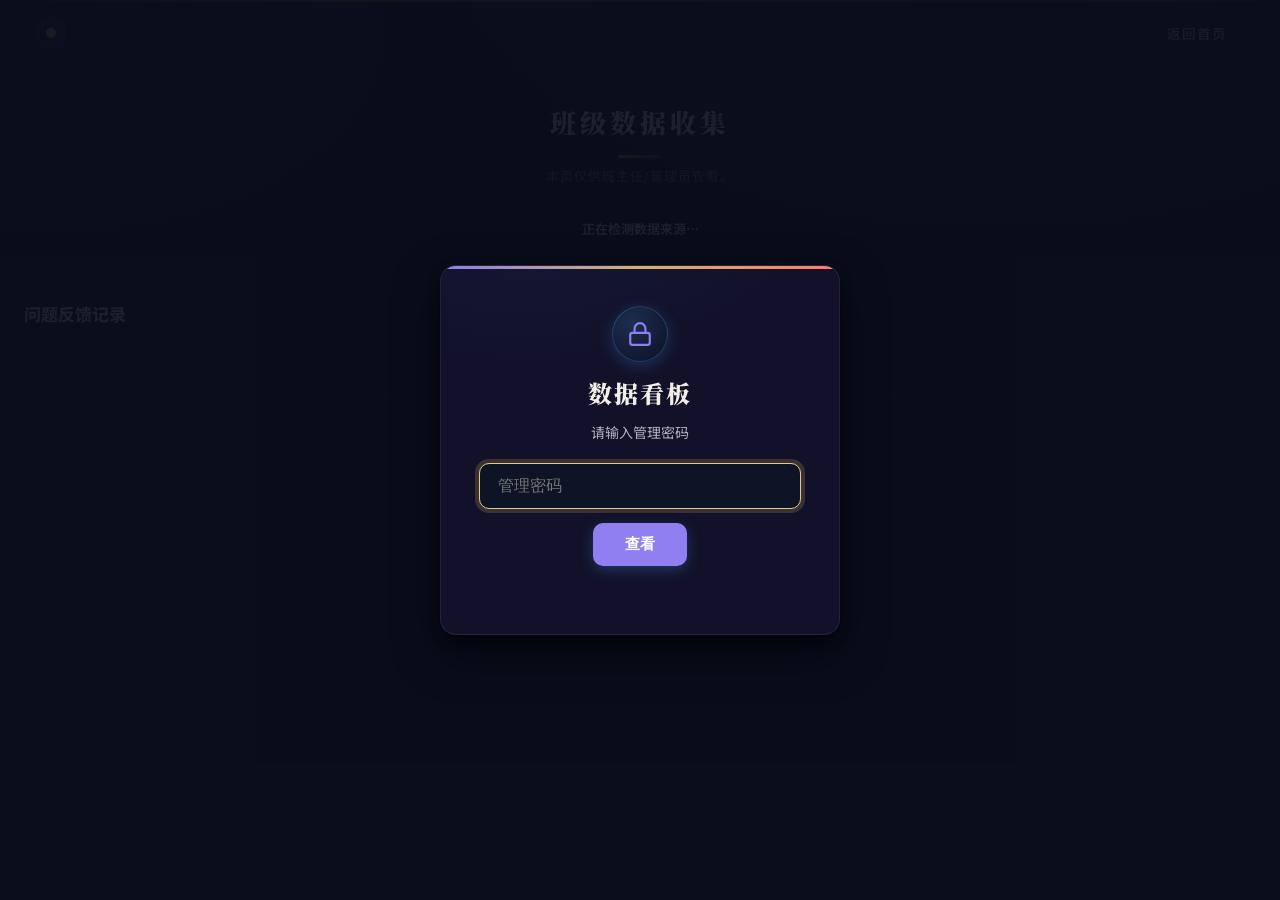
<file: site/dashboard.html>
<!DOCTYPE html>
<html lang="zh-CN">
<head>
  <meta charset="UTF-8" />
  <meta name="viewport" content="width=device-width, initial-scale=1.0" />
  <meta name="robots" content="noindex, nofollow" />
  <title>数据看板 · 初2028届2班新闻电台</title>
  <meta name="theme-color" content="#0a0a16" />
  <link rel="icon" type="image/svg+xml" href="favicon.svg" />
  <link rel="preconnect" href="https://fonts.googleapis.com" />
  <link rel="preconnect" href="https://fonts.gstatic.com" crossorigin />
  <link rel="stylesheet" href="https://fonts.googleapis.com/css2?family=Noto+Sans+SC:wght@400;500;700&family=Noto+Serif+SC:wght@600;700;900&display=swap" />
  <link rel="stylesheet" href="css/style.css" />
  <link rel="stylesheet" href="css/theme-v72.css" />
</head>
<body>
  <div id="top-tape"></div>
  <header class="topbar">
    <div class="wrap">
      <div class="logo">
        <span class="dot"></span>
        <div>新闻电台<small>数据看板</small></div>
      </div>
      <nav class="nav"><a href="index.html">返回首页</a></nav>
    </div>
  </header>

  <main class="wrap">
    <section class="section">
      <h3>班级数据收集</h3>
      <div class="hint">本页仅供班主任/管理员查看。</div>
      <div class="src-banner" id="srcBanner">正在检测数据来源…</div>

      <div class="stat-grid" id="stats"></div>

      <h4 style="margin:22px 0 10px;font-size:17px;">问题反馈记录</h4>
      <div class="gb-list" id="gbList"></div>
    </section>
  </main>

  <footer class="footer">
    <div class="wrap">初2028届2班 · 新闻电台 ｜ 数据看板<span class="footer-issue">Class News Radio · Est. 2026</span></div>
  </footer>

  <script src="js/store.js"></script>
  <script>
    // ---- 看板独立密码门（密码由后端 stats 接口校验）----
    (function () {
      function stat(n, l) {
        return '<div class="stat"><div class="num">' + n + '</div><div class="lbl">' + l + '</div></div>';
      }
      function renderDash(stats) {
        var visits = stats.visits || [];
        var gb = stats.guestbook || [];
        var cmt = stats.commentCount || 0;

        // 访问指标
        document.getElementById("stats").innerHTML =
          stat(stats.totalVisits != null ? stats.totalVisits : visits.length, "总访问次数") +
          stat(stats.dailyVisits != null ? stats.dailyVisits : 0, "每日访问总次数") +
          stat(stats.dailyPeople != null ? stats.dailyPeople : 0, "每日访问总人数") +
          stat(stats.totalPeople != null ? stats.totalPeople : 0, "访问总人数") +
          stat(stats.failedAttempts != null ? stats.failedAttempts : 0, "密码错误次数") +
          stat(cmt, "视频评论数") +
          stat(stats.guestbookCount != null ? stats.guestbookCount : gb.length, "问题反馈条数");

        // 问题反馈记录（最新在前，最多展示 100 条）
        var list = gb.slice(0, 100);
        var box = document.getElementById("gbList");
        box.innerHTML = list.length
          ? list.map(function (c) {
              return '<div class="gb-item">' +
                '<div class="gb-meta"><b>' + Store.esc(c.name || "匿名") + '</b>' +
                '<span>' + Store.fmt(c.time) + '</span></div>' +
                '<div class="gb-text">' + Store.esc(c.text) + '</div>' +
              '</div>';
            }).join("")
          : '<p class="gb-empty">还没有问题反馈。同学在网站底部留言框提交后，会显示在这里。</p>';
      }

      var gate = document.createElement("div");
      gate.id = "gate";
      gate.innerHTML =
        '<div class="box"><div class="lock"><svg viewBox="0 0 24 24" width="26" height="26" fill="none" stroke="currentColor" stroke-width="2" stroke-linecap="round" stroke-linejoin="round"><rect x="3" y="11" width="18" height="11" rx="2" ry="2"/><path d="M7 11V7a5 5 0 0 1 10 0v4"/></svg></div>' +
        '<h2>数据看板</h2><p>请输入管理密码</p>' +
        '<input id="dpw" type="password" placeholder="管理密码" autocomplete="off" />' +
        '<button id="denter">查看</button><div class="err" id="derr"></div></div>';
      document.body.appendChild(gate);
      document.body.style.overflow = "hidden";
      var input = gate.querySelector("#dpw");
      var err = gate.querySelector("#derr");
      input.focus();
      function go() {
        var pw = input.value.trim();
        if (!pw) { err.textContent = "请输入密码。"; return; }
        Store.getStats(pw).then(function (stats) {
          if (!stats || stats.error === "unauthorized") {
            err.textContent = "密码错误。"; input.value = ""; input.focus(); return;
          }
          gate.remove(); document.body.style.overflow = "";
          renderDash(stats);
          updateSource();
        });
      }
      function updateSource() {
        var b = document.getElementById("srcBanner");
        if (!b) return;
        Store.ping().then(function (result) {
          b.className = result.ok ? "src-banner ok" : "src-banner warn";
          b.textContent = result.msg;
        });
      }
      gate.querySelector("#denter").addEventListener("click", go);
      input.addEventListener("keydown", function (e) { if (e.key === "Enter") go(); });
    })();
  </script>
</body>
</html>
</file>
<file: site/css/style.css>
/* ================================================================
   Class 2028-2 News Radio  —  Newsroom
   班级编辑部 · 新闻报刊气质：暖纸底 + 墨蓝主色 + 电台金 + 信号红
   - 无全页动画 / 无彩虹渐变 / 无玻璃滥用（移动端性能友好）
   - 标题思源宋体（报刊感），正文思源黑体
   - 图标全部用内联 SVG，不用 emoji
   - 字体在 HTML <head> 用 <link> 加载（配 preconnect，见各页面）
   ================================================================ */

:root {
  /* 深夜演播室色板（v67）：深蓝夜空 + 演播蓝 + 电台金 + 信号红 */
  --paper: #0a0f1c;
  --paper-deep: #070b15;
  --card-bg: #101a2e;
  --card-solid: #101a2e;
  --ink: #eef2f8;
  --ink-soft: #9fb0c8;
  --ink-faint: #66748f;
  --brand: #3b82c4;
  --brand-deep: #2a5f94;
  --gold: #e8c15a;
  --gold-soft: #f0d488;
  --signal: #ff5c4d;
  --line: rgba(255, 255, 255, .09);
  --line-soft: rgba(255, 255, 255, .05);

  --font-display: 'Noto Serif SC', 'Songti SC', 'SimSun', serif;
  --font-body: 'Noto Sans SC', -apple-system, BlinkMacSystemFont, 'Segoe UI', sans-serif;

  --shadow-sm: 0 2px 8px rgba(0, 0, 0, .35);
  --shadow-md: 0 6px 22px rgba(0, 0, 0, .45), 0 2px 6px rgba(0, 0, 0, .3);
  --shadow-lg: 0 18px 44px rgba(0, 0, 0, .55), 0 4px 12px rgba(0, 0, 0, .4);
  --radius: 12px;
  --radius-lg: 16px;

  /* v66 精装令牌：缓动 + 编排载入 */
  --ease-out-expo: cubic-bezier(.16, 1, .3, 1);
  --ease-spring: cubic-bezier(.34, 1.56, .64, 1);
  --reveal-dur: .7s;
}

*, *::before, *::after {
  margin: 0;
  padding: 0;
  box-sizing: border-box;
}

/* 深色滚动条 + 金色选中 */
::selection {
  background: rgba(232, 193, 90, .30);
  color: var(--ink);
}
::-webkit-scrollbar {
  width: 10px;
  height: 10px;
}
::-webkit-scrollbar-track {
  background: var(--paper-deep);
}
::-webkit-scrollbar-thumb {
  background: rgba(255, 255, 255, .14);
  border-radius: 999px;
  border: 2px solid var(--paper-deep);
}
::-webkit-scrollbar-thumb:hover {
  background: rgba(232, 193, 90, .4);
}

html { scroll-behavior: smooth; }

body {
  font-family: var(--font-body);
  background: #0c1425;
  color: var(--ink);
  line-height: 1.65;
  min-height: 100vh;
  overflow-x: hidden;
  position: relative;
}

/* ---- 深夜舞台：近纯深底 + 顶部一处冷光（v71 精修：去星点去噪，收敛干净） ---- */
body::before {
  content: '';
  position: fixed;
  inset: 0;
  z-index: 0;
  pointer-events: none;
  background:
    radial-gradient(1200px 620px at 78% -12%, rgba(59, 130, 196, .13), transparent 62%),
    radial-gradient(900px 480px at 8% -6%, rgba(232, 193, 90, .06), transparent 58%),
    linear-gradient(180deg, #0a0f1c 0%, #090e19 60%, #070b15 100%);
}
/* 极细腻噪点（替代星点：提升质感不抢戏） */
body::after {
  content: '';
  position: fixed;
  inset: 0;
  z-index: 0;
  pointer-events: none;
  opacity: .22;
  background-image: radial-gradient(rgba(255, 255, 255, .35) 1px, transparent 1.3px);
  background-size: 4px 4px;
  mix-blend-mode: overlay;
}
/* 顶部品牌三色条（演播台灯带）—— 收敛为细线 + 微弱光 */
#top-tape {
  position: fixed;
  top: 0; left: 0; right: 0;
  height: 2px;
  z-index: 999;
  background: linear-gradient(90deg, transparent, rgba(232,193,90,.7) 30%, rgba(59,130,196,.7) 60%, rgba(255,92,77,.5) 90%, transparent);
  opacity: .85;
  pointer-events: none;
}

main, nav.topbar, footer.footer, #gate > .box, section.player-card,
.guestbook-wrap, .gb-list, .comment-section, #dash-stats, table.data-table {
  position: relative;
  z-index: 5;
}

/* ---- Page layout base ---- */
main.wrap {
  max-width: 1080px;
  margin: 0 auto;
  padding-bottom: 20px;
}
.section {
  max-width: 1080px;
  margin: 0 auto;
  padding: 40px 24px;
}
.section h3 {
  font-family: var(--font-display);
  font-size: 24px;
  font-weight: 900;
  letter-spacing: 1px;
  margin-bottom: 8px;
  text-align: center;
  color: var(--ink);
}
.section h3::after {
  content: '';
  display: block;
  width: 42px;
  height: 3px;
  margin: 10px auto 0;
  background: linear-gradient(90deg, var(--gold-soft), var(--signal));
  border-radius: 2px;
}
.section .hint {
  text-align: center;
  font-size: 13px;
  color: var(--ink-soft);
  margin-bottom: 22px;
}
.about {
  max-width: 720px;
  margin: 0 auto;
  text-align: center;
}
.about p {
  font-size: 15px;
  color: var(--ink-soft);
  line-height: 1.9;
  margin-bottom: 12px;
}

/* ================================================================
   REVEAL 编排 — 页面载入错峰显现（v66）
   ================================================================ */
.reveal {
  opacity: 0;
  transform: translateY(18px);
  transition: opacity var(--reveal-dur) var(--ease-out-expo),
              transform var(--reveal-dur) var(--ease-out-expo);
  will-change: opacity, transform;
}
.reveal.in {
  opacity: 1;
  transform: none;
}
/* 卡片错峰：用 CSS 变量 --i 生成交错延迟，营造编排队列感 */
.reveal { transition-delay: calc(var(--i, 0) * 45ms); }
@media (prefers-reduced-motion: reduce) {
  .reveal { transition: none; opacity: 1; transform: none; }
}

/* ================================================================
   TOP BAR — 编辑部通栏
   ================================================================ */
nav.topbar {
  position: sticky;
  top: 0;
  z-index: 100;
  background: rgba(10, 15, 28, .82);
  backdrop-filter: blur(16px) saturate(1.2);
  -webkit-backdrop-filter: blur(16px) saturate(1.2);
  border-bottom: 1px solid var(--line);
}
.topbar .wrap {
  max-width: 1080px;
  margin: 0 auto;
  padding: 12px 24px;
  display: flex;
  align-items: center;
  justify-content: space-between;
  flex-wrap: wrap;
  gap: 10px;
}
.logo {
  display: flex;
  align-items: center;
  gap: 10px;
  white-space: nowrap;
}
.logo .dot {
  position: relative;
  width: 30px;
  height: 30px;
  flex-shrink: 0;
  display: inline-flex;
  align-items: center;
  justify-content: center;
}
.logo .dot::before {
  content: '';
  width: 10px;
  height: 10px;
  border-radius: 50%;
  background: var(--signal);
  box-shadow: 0 0 0 4px rgba(255, 92, 77, .18), 0 0 16px rgba(255, 92, 77, .5);
}
.logo .dot::after {
  content: '';
  position: absolute;
  inset: 0;
  border-radius: 50%;
  border: 1px solid rgba(255, 92, 77, .35);
}
.logo > div {
  font-family: var(--font-display);
  font-size: 19px;
  font-weight: 900;
  letter-spacing: 2px;
  line-height: 1.15;
  color: var(--ink);
}
.logo small {
  display: block;
  font-family: var(--font-body);
  font-size: 10.5px;
  font-weight: 500;
  letter-spacing: 2.5px;
  color: var(--ink-faint);
  text-transform: uppercase;
}
.nav a {
  text-decoration: none;
  color: var(--ink-soft);
  font-size: 14px;
  font-weight: 500;
  padding: 6px 14px;
  border-radius: 8px;
  border: 1px solid transparent;
  position: relative;
  transition: all .2s ease;
}
.nav a::after {
  content: '';
  position: absolute;
  left: 14px; right: 14px; bottom: 2px;
  height: 2px;
  border-radius: 2px;
  background: linear-gradient(90deg, var(--gold-soft), var(--signal));
  transform: scaleX(0);
  transform-origin: left;
  transition: transform .25s var(--ease-out-expo);
}
.nav a:hover {
  color: var(--gold);
  background: rgba(232, 193, 90, .08);
  border-color: rgba(232, 193, 90, .22);
}
.nav a:hover::after { transform: scaleX(1); }
.nav a.active {
  color: var(--gold-soft);
  background: rgba(232, 193, 90, .10);
  border-color: rgba(232, 193, 90, .25);
  font-weight: 700;
}
.nav a.active::after { transform: scaleX(1); }

/* ================================================================
   HERO — 报纸头版
   ================================================================ */
.hero {
  text-align: center;
  padding: 72px 24px 40px;
  position: relative;
}
/* 头版刊头装饰线：金色细双线（深夜演播室版） */
.hero::before {
  content: '';
  display: block;
  position: absolute;
  top: 28px; left: 50%;
  transform: translateX(-50%);
  width: min(100%, 980px);
  height: 8px;
  border-top: 1.5px solid rgba(232, 193, 90, .4);
  border-bottom: 1px solid rgba(232, 193, 90, .22);
  opacity: .8;
  pointer-events: none;
}
.hero::after {
  content: '';
  display: block;
  position: absolute;
  bottom: 0; left: 50%;
  transform: translateX(-50%);
  width: min(100%, 980px);
  height: 1px;
  background: linear-gradient(90deg, transparent, rgba(232, 193, 90, .35), transparent);
  opacity: .7;
  pointer-events: none;
}
.badge {
  display: inline-flex;
  align-items: center;
  gap: 8px;
  padding: 6px 16px;
  border-radius: 999px;
  font-size: 12px;
  font-weight: 700;
  letter-spacing: 2.5px;
  text-transform: uppercase;
  color: var(--signal);
  background: rgba(255, 92, 77, .08);
  border: 1px solid rgba(255, 92, 77, .28);
  margin-bottom: 24px;
}
.badge::before {
  content: '';
  width: 7px;
  height: 7px;
  border-radius: 50%;
  background: var(--signal);
  animation: pulse 2.2s ease-in-out infinite;
}
@keyframes pulse {
  0%, 100% { opacity: 1; box-shadow: 0 0 0 0 rgba(255, 92, 77, .35); }
  50% { opacity: .55; box-shadow: 0 0 0 5px rgba(255, 92, 77, 0); }
}
.hero h1 {
  font-family: var(--font-display);
  font-size: clamp(34px, 6vw, 58px);
  font-weight: 900;
  letter-spacing: 3px;
  line-height: 1.25;
  margin-bottom: 18px;
  color: var(--ink);
  text-shadow: 0 2px 30px rgba(59, 130, 196, .25);
}
.hero h1 .hl {
  background: linear-gradient(135deg, var(--gold-soft) 0%, var(--gold) 50%, var(--signal) 100%);
  -webkit-background-clip: text;
  background-clip: text;
  -webkit-text-fill-color: transparent;
  color: var(--gold);
  filter: drop-shadow(0 2px 18px rgba(232, 193, 90, .25));
}
.hero p {
  font-size: 16px;
  color: var(--ink-soft);
  max-width: 560px;
  margin: 0 auto;
  line-height: 1.85;
}

/* ---- 头版刊号行：期数统计 + 日期 ---- */
.masthead-meta {
  display: flex;
  align-items: center;
  justify-content: center;
  gap: 14px;
  margin-top: 22px;
  font-size: 12px;
  letter-spacing: 2px;
  color: var(--ink-faint);
  text-transform: uppercase;
}
.masthead-meta::before,
.masthead-meta::after {
  content: '';
  width: 60px;
  height: 1px;
  background: linear-gradient(90deg, transparent, rgba(232, 193, 90, .5), transparent);
  opacity: .6;
}

/* ================================================================
   FRONT PAGE HEADLINE — 头条大图（首页最新一期）
   ================================================================ */
.headline {
  display: block;
  text-decoration: none;
  color: inherit;
  max-width: 1080px;
  margin: 0 auto 26px;
  background: var(--card-bg);
  border: 1px solid var(--line);
  border-radius: var(--radius-lg);
  overflow: hidden;
  box-shadow: var(--shadow-md);
  transition: transform .3s cubic-bezier(.22, 1, .36, 1), box-shadow .3s, border-color .3s;
}
.headline:hover {
  transform: translateY(-4px);
  box-shadow: 0 18px 40px rgba(20, 30, 45, .14), 0 4px 10px rgba(20, 30, 45, .08);
  border-color: rgba(184, 134, 11, .45);
}
/* 头条呼吸光晕：金色氛围缓缓脉动（极淡，不打扰阅读） */
@media (prefers-reduced-motion: reduce) {
  .headline .hl-cover::before { animation: none; }
}
.headline .hl-cover {
  position: relative;
  aspect-ratio: 21/9;
  background:
    radial-gradient(120% 130% at 12% 0%, rgba(201, 162, 75, .22), transparent 52%),
    radial-gradient(110% 120% at 88% 100%, rgba(255, 92, 77, .22), transparent 52%),
    linear-gradient(150deg, #1a3555, #0d1b30);
  display: flex;
  align-items: center;
  justify-content: center;
  overflow: hidden;
}
/* 头条人脸封面图（v68）：铺满 + 暗化保证期号文字可读 */
.headline .hl-cover .hl-cover-img {
  position: absolute;
  inset: 0;
  width: 100%;
  height: 100%;
  object-fit: cover;
  object-position: center 35%;
  z-index: 0;
  filter: saturate(1.05) contrast(1.02);
}
.headline .hl-cover::before {
  content: '';
  position: absolute;
  inset: 0;
  z-index: 1;
  background:
    radial-gradient(60% 70% at 50% 40%, rgba(232, 193, 90, .10), transparent 70%),
    linear-gradient(180deg, rgba(10,15,28,.42) 0%, rgba(10,15,28,.12) 45%, rgba(10,15,28,.55) 100%);
  animation: hl-breathe 5s ease-in-out infinite;
  pointer-events: none;
}
@keyframes hl-breathe {
  0%, 100% { opacity: .75; }
  50% { opacity: 1; }
}
.headline .hl-cover::after {
  content: '';
  position: absolute;
  inset: 0;
  background: repeating-linear-gradient(115deg, transparent 0 16px, rgba(255,255,255,.03) 16px 17px);
}
/* 头条景深：数字微放大 + 上浮 */
.headline .hl-cover .hl-no {
  font-family: var(--font-display);
  font-size: clamp(56px, 12vw, 110px);
  font-weight: 900;
  color: rgba(240, 212, 136, .95);
  letter-spacing: 2px;
  line-height: 1;
  text-shadow: 0 4px 30px rgba(0,0,0,.4);
  position: relative;
  z-index: 1;
  transition: transform .45s var(--ease-out-expo), text-shadow .45s;
}
.headline:hover .hl-no {
  transform: translateY(-6px) scale(1.04);
  text-shadow: 0 8px 40px rgba(0,0,0,.5);
}
.headline .hl-tag {
  position: absolute;
  top: 14px; left: 14px;
  z-index: 2;
  display: inline-flex;
  align-items: center;
  gap: 7px;
  padding: 5px 14px;
  border-radius: 999px;
  background: rgba(217, 79, 61, .95);
  color: #fff;
  font-size: 11.5px;
  font-weight: 700;
  letter-spacing: 2.5px;
  box-shadow: 0 4px 14px rgba(0,0,0,.3);
}
.headline .hl-tag::before {
  content: '';
  width: 6px; height: 6px;
  border-radius: 50%;
  background: #fff;
  animation: pulse 2.2s ease-in-out infinite;
}
.headline .hl-play {
  position: absolute;
  right: 18px; bottom: 16px;
  z-index: 2;
  width: 52px; height: 52px;
  border-radius: 50%;
  background: rgba(255, 253, 248, .94);
  color: var(--brand);
  display: flex;
  align-items: center;
  justify-content: center;
  box-shadow: 0 6px 22px rgba(0,0,0,.4);
  transition: transform .25s;
}
.headline:hover .hl-play { transform: scale(1.1); }
.headline .hl-play svg { width: 20px; height: 20px; margin-left: 2px; }
.headline .hl-body {
  padding: 20px 24px 22px;
  text-align: center;
}
.headline .hl-title {
  font-family: var(--font-display);
  font-size: clamp(18px, 3vw, 24px);
  font-weight: 900;
  letter-spacing: .5px;
  line-height: 1.4;
  color: var(--ink);
  margin-bottom: 8px;
}
.headline .hl-meta {
  display: flex;
  align-items: center;
  justify-content: center;
  gap: 14px;
  font-size: 13px;
  color: var(--ink-soft);
}
.headline .hl-meta .hl-host {
  font-weight: 700;
  color: var(--brand);
}
.headline .hl-meta .hl-date {
  color: var(--gold);
  font-weight: 600;
  letter-spacing: 1px;
}
.headline .hl-meta .sep {
  width: 4px; height: 4px;
  border-radius: 50%;
  background: var(--ink-faint);
}

/* ================================================================
   VIDEO GRID — 视频卡片
   ================================================================ */
.vlist {
  display: grid;
  grid-template-columns: repeat(auto-fill, minmax(190px, 1fr));
  gap: 22px 18px;
  max-width: 1080px;
  margin: 0 auto;
}
@media (min-width: 1100px) { .vlist { grid-template-columns: repeat(5, 1fr); } }
@media (max-width: 900px)  { .vlist { grid-template-columns: repeat(4, 1fr); } }
@media (max-width: 560px)  { .vlist { grid-template-columns: repeat(2, 1fr); gap: 16px 12px; } }

.vcard {
  display: block;
  text-decoration: none;
  color: inherit;
  background: var(--card-bg);
  border: 1px solid var(--line);
  border-radius: var(--radius);
  overflow: hidden;
  box-shadow: var(--shadow-sm);
  position: relative;
  transition: transform .28s cubic-bezier(.22, 1, .36, 1), box-shadow .28s, border-color .28s;
}
/* 金色书脊线：报刊合订本细节 */
.vcard::before {
  content: '';
  position: absolute;
  top: 0; left: 0; right: 0;
  height: 3px;
  background: linear-gradient(90deg, var(--gold-soft), transparent 70%);
  opacity: 0;
  transition: opacity .28s;
  z-index: 3;
}
.vcard:hover::before { opacity: 1; }
.vcard:hover {
  transform: translateY(-4px);
  box-shadow: var(--shadow-lg);
  border-color: rgba(232, 193, 90, .45);
}
.vcard .cover {
  position: relative;
  aspect-ratio: 16/9;
  background:
    radial-gradient(130% 100% at 15% 0%, rgba(232, 193, 90, .22), transparent 55%),
    radial-gradient(120% 110% at 90% 100%, rgba(217, 79, 61, .14), transparent 55%),
    linear-gradient(150deg, #1a3555, #0d1b30);
  display: flex;
  align-items: center;
  justify-content: center;
  overflow: hidden;
}
/* 人脸封面图（v68）：铺满 + 悬停微缩放 + 暗化保证期号可读 */
.vcard .cover .cover-img {
  position: absolute;
  inset: 0;
  width: 100%;
  height: 100%;
  object-fit: cover;
  object-position: center 35%;
  z-index: 0;
  transition: transform .5s var(--ease-out-expo), filter .3s;
}
.vcard:hover .cover .cover-img {
  transform: scale(1.06);
}
.vcard .cover::before {
  content: '';
  position: absolute;
  inset: 0;
  z-index: 1;
  background: linear-gradient(180deg, rgba(10,15,28,.35) 0%, rgba(10,15,28,.08) 45%, rgba(10,15,28,.5) 100%);
  pointer-events: none;
}
.vcard .cover::after {
  content: '';
  position: absolute;
  inset: 0;
  background: repeating-linear-gradient(115deg, transparent 0 14px, rgba(255,255,255,.028) 14px 15px);
}
.vcard .cover .no {
  font-family: var(--font-display);
  font-size: 34px;
  font-weight: 900;
  color: var(--gold-soft);
  letter-spacing: 1px;
  position: relative;
  z-index: 1;
  text-shadow: 0 2px 14px rgba(0,0,0,.35);
  transition: transform .4s var(--ease-out-expo), text-shadow .4s;
  padding: 4px 12px;
  border: 1px solid rgba(240, 212, 136, .35);
  border-radius: 10px;
  background: rgba(10, 15, 28, .32);

}
.vcard:hover .cover .no {
  transform: translateY(-3px) scale(1.06);
  text-shadow: 0 3px 20px rgba(0,0,0,.5);
  border-color: rgba(240, 212, 136, .6);
}
/* 主播名竖排章（仿图书藏书章，右侧） */
.vcard .cover .host-seal {
  position: absolute;
  right: 7px; top: 50%;
  transform: translateY(-50%);
  writing-mode: vertical-rl;
  font-size: 10.5px;
  font-weight: 600;
  letter-spacing: 2.5px;
  color: rgba(255,253,248,.8);
  border: 1px solid rgba(240,212,136,.5);
  padding: 8px 4px;
  border-radius: 4px;
  background: rgba(10,15,28,.35);
  z-index: 2;
  max-height: 82%;
  overflow: hidden;
  box-shadow: 0 2px 10px rgba(0,0,0,.3);
}
.vcard .cover .ep {
  position: absolute;
  left: 8px; bottom: 7px;
  font-size: 10px;
  font-weight: 700;
  letter-spacing: 1px;
  color: rgba(255,255,255,.75);
  background: rgba(0,0,0,.28);
  padding: 2px 8px;
  border-radius: 999px;
  z-index: 1;
}
.vcard .cover .play-ic {
  position: absolute;
  inset: 0;
  display: flex;
  align-items: center;
  justify-content: center;
  background: rgba(10, 24, 40, .38);
  opacity: 0;
  transition: opacity .25s;
  z-index: 2;
}
.vcard .cover .play-ic svg {
  width: 46px;
  height: 46px;
  padding: 12px;
  box-sizing: border-box;
  border-radius: 50%;
  background: rgba(255, 255, 255, .92);
  color: var(--brand);
  box-shadow: 0 6px 20px rgba(0,0,0,.35);
  transition: transform .35s var(--ease-spring);
}
.vcard:hover .cover .play-ic { opacity: 1; }
.vcard:hover .cover .play-ic svg { transform: scale(1.12); }
.vcard .vbody {
  padding: 11px 13px 12px;
}
.vcard .vtitle {
  font-size: 13.5px;
  font-weight: 700;
  line-height: 1.45;
  margin-bottom: 8px;
  display: -webkit-box;
  -webkit-line-clamp: 2;
  -webkit-box-orient: vertical;
  overflow: hidden;
  min-height: 39px;
  color: var(--ink);
}
.vcard .vmeta {
  display: flex;
  justify-content: space-between;
  align-items: center;
  font-size: 11.5px;
  color: var(--ink-faint);
}
/* 日期章：仿邮戳 */
.vcard .vmeta .vdate {
  display: inline-flex;
  align-items: center;
  gap: 4px;
  letter-spacing: .5px;
  font-variant-numeric: tabular-nums;
}
.vcard .vmeta .vcomments {
  color: var(--gold-soft);
  font-weight: 700;
  display: inline-flex;
  align-items: center;
  gap: 4px;
  background: rgba(232, 193, 90, .10);
  border: 1px solid rgba(232, 193, 90, .18);
  padding: 2px 8px;
  border-radius: 999px;
}
.vcard .vmeta .vcomments svg {
  width: 12px;
  height: 12px;
}

/* ================================================================
   CARD (横版)
   ================================================================ */
.card-grid {
  display: grid;
  grid-template-columns: repeat(auto-fill, minmax(320px, 1fr));
  gap: 22px;
  max-width: 1080px;
  margin: 0 auto;
  padding: 0 24px 48px;
}
.card {
  display: flex;
  gap: 0;
  text-decoration: none;
  color: inherit;
  background: var(--card-bg);
  border: 1px solid var(--line);
  border-radius: var(--radius-lg);
  box-shadow: var(--shadow-sm);
  overflow: hidden;
  transition: transform .28s cubic-bezier(.22, 1, .36, 1), box-shadow .28s, border-color .28s;
}
.card:hover {
  transform: translateY(-4px);
  box-shadow: var(--shadow-lg);
  border-color: rgba(232, 193, 90, .45);
}
.card .thumb {
  width: 130px;
  min-height: 130px;
  flex-shrink: 0;
  background:
    radial-gradient(130% 100% at 15% 0%, rgba(232, 193, 90, .22), transparent 55%),
    linear-gradient(150deg, #1a3555, #0d1b30);
  display: flex;
  align-items: center;
  justify-content: center;
  font-family: var(--font-display);
  font-size: 30px;
  font-weight: 900;
  color: var(--gold-soft);
  position: relative;
  overflow: hidden;
}
.card .body {
  padding: 18px 20px;
  flex: 1;
  display: flex;
  flex-direction: column;
}
.card .date {
  font-size: 11px;
  font-weight: 700;
  color: var(--gold);
  letter-spacing: 1.5px;
  margin-bottom: 6px;
}
.card h4 {
  font-family: var(--font-display);
  font-size: 16px;
  font-weight: 700;
  line-height: 1.35;
  margin-bottom: 6px;
  color: var(--ink);
}
.card p {
  font-size: 13px;
  color: var(--ink-soft);
  line-height: 1.55;
  flex: 1;
}

/* ================================================================
   PLAYER
   ================================================================ */
section.player-card {
  max-width: 720px;
  margin: 0 auto 26px;
  padding: 0;
}
.player-card {
  background: var(--card-bg);
  border: 1px solid var(--line);
  border-radius: var(--radius-lg);
  box-shadow: var(--shadow-md);
  overflow: hidden;
}
.video-wrap {
  position: relative;
  width: 100%;
  padding-top: 56.25%;
  background: #000;
  overflow: hidden;
}
.video-wrap video {
  position: absolute;
  inset: 0;
  width: 100%;
  height: 100%;
  object-fit: contain;
  display: block;
  background: #000;
}
.video-wrap video:fullscreen {
  object-fit: contain;
  background: #000;
}

/* 加载进度圈：墨蓝 → 金 */
.video-wrap .ld-overlay {
  position: absolute;
  inset: 0;
  z-index: 6;
  display: flex;
  align-items: center;
  justify-content: center;
  background: radial-gradient(ellipse at center, rgba(0,0,0,.35), rgba(0,0,0,.68));
  cursor: pointer;
  transition: opacity .4s ease;
}
.video-wrap .ld-overlay.hide {
  opacity: 0;
  pointer-events: none;
}
.video-wrap .ld-circle-wrap {
  position: relative;
  width: 130px;
  height: 130px;
  cursor: pointer;
}
.video-wrap .ld-circle {
  width: 100%;
  height: 100%;
  transform: rotate(-90deg);
}
.video-wrap .ld-bg {
  fill: none;
  stroke: rgba(255,255,255,.20);
  stroke-width: 7;
}
.video-wrap .ld-fg {
  fill: none;
  stroke-width: 7;
  stroke-linecap: round;
  transition: stroke-dashoffset .3s ease;
}
.video-wrap .ld-center {
  position: absolute;
  inset: 0;
  display: flex;
  flex-direction: column;
  align-items: center;
  justify-content: center;
  gap: 6px;
  color: #fff;
  font-size: 22px;
  font-weight: 700;
  text-shadow: 0 1px 6px rgba(0,0,0,.5);
  font-variant-numeric: tabular-nums;
  line-height: 1.3;
  user-select: none;
}
.video-wrap .ld-center .ld-sub {
  font-size: 13px;
  font-weight: 600;
  opacity: .85;
}

/* ---- Homepage latest ---- */
.latest-wrap {
  max-width: 300px;
  margin: 0 auto 24px;
  position: relative;
  z-index: 5;
}
.ls-video {
  position: relative;
  width: 100%;
  aspect-ratio: 16 / 9;
  border-radius: var(--radius);
  overflow: hidden;
  background: #000;
  cursor: pointer;
  box-shadow: var(--shadow-md);
  border: 1px solid var(--line);
}
.ls-video video {
  width: 100%;
  height: 100%;
  object-fit: contain;
  display: block;
}
.ls-play {
  position: absolute;
  top: 50%;
  left: 50%;
  transform: translate(-50%, -50%);
  width: 54px;
  height: 54px;
  border-radius: 50%;
  border: none;
  background: rgba(255, 255, 255, .95);
  color: var(--brand);
  font-size: 0;
  cursor: pointer;
  display: flex;
  align-items: center;
  justify-content: center;
  box-shadow: 0 6px 18px rgba(0,0,0,.35);
  transition: transform .2s, background .2s;
}
.ls-play svg { width: 18px; height: 18px; margin-left: 2px; }
.ls-play:hover { transform: translate(-50%, -50%) scale(1.08); }
.ls-watch {
  position: absolute;
  left: 0; right: 0; bottom: 0;
  padding: 8px 10px;
  background: linear-gradient(transparent, rgba(0,0,0,.6));
  color: #fff;
  font-size: 12px;
  text-align: center;
  pointer-events: none;
  letter-spacing: 1px;
}
.latest-wrap .player-meta {
  text-align: center;
  padding: 16px 12px 0;
}
.player-meta {
  padding: 22px 26px 24px;
  position: relative;
  z-index: 2;
}
.player-meta h2 {
  font-family: var(--font-display);
  font-size: 21px;
  font-weight: 900;
  margin-bottom: 6px;
  line-height: 1.35;
}
.player-meta .sub {
  font-size: 13px;
  color: var(--ink-soft);
  margin-bottom: 12px;
}

/* Tags — 铅字标签 */
.tags {
  display: flex;
  flex-wrap: wrap;
  gap: 7px;
  margin-top: 8px;
}
.tag {
  display: inline-block;
  padding: 3px 12px;
  border-radius: 999px;
  font-size: 12px;
  font-weight: 600;
  color: var(--brand);
  background: rgba(59, 130, 196, .12);
  border: 1px solid var(--line);
}
.tag.host-tag {
  color: var(--gold);
  background: rgba(232, 193, 90, .1);
  border-color: rgba(232, 193, 90, .25);
}
/* 播放页主播章：加麦克风小图标感 */
.player-meta .tag.host-tag::before {
  content: '';
  display: inline-block;
  width: 5px; height: 5px;
  border-radius: 50%;
  background: var(--gold);
  margin-right: 6px;
  vertical-align: middle;
}

/* 评论区按钮 */
.cmt-bar {
  text-align: center;
  padding: 8px 0 18px;
  max-width: 720px;
  margin: 0 auto;
}
.cmt-btn {
  display: inline-flex;
  align-items: center;
  gap: 6px;
  padding: 10px 24px;
  border-radius: 10px;
  text-decoration: none;
  font-size: 14px;
  font-weight: 700;
  color: #fff;
  background: var(--brand);
  box-shadow: 0 4px 14px rgba(59, 130, 196, .35);
  transition: all .25s;
}
.cmt-btn:hover {
  transform: translateY(-2px);
  background: var(--brand-deep);
  box-shadow: 0 6px 20px rgba(59, 130, 196, .45);
}
.cmt-count {
  font-size: 12px;
  color: var(--ink-soft);
  margin-left: 8px;
}

/* 详细介绍 */
.intro {
  margin-top: 14px;
  border: 1px solid var(--line);
  border-radius: 12px;
  background: var(--card-bg);
  overflow: hidden;
}
.intro > summary {
  cursor: pointer;
  list-style: none;
  padding: 10px 16px;
  font-size: 14px;
  font-weight: 700;
  color: var(--brand);
  display: flex;
  align-items: center;
  gap: 6px;
  user-select: none;
}
.intro > summary::-webkit-details-marker { display: none; }
.intro > summary::before {
  content: "▸";
  font-size: 11px;
  transition: transform .2s;
}
.intro[open] > summary::before { transform: rotate(90deg); }
.intro-body {
  padding: 0 16px 14px;
  color: var(--ink-soft);
  font-size: 14px;
  line-height: 1.7;
}
.intro-full {
  margin-top: 14px;
  padding: 14px 16px;
  color: var(--ink-soft);
  font-size: 14px;
  line-height: 1.7;
  border: 1px solid var(--line);
  border-radius: 12px;
  background: var(--card-bg);
}

/* 播放页收紧 */
section.player-card { margin: 0 auto 14px; }
.cmt-bar { padding: 6px 0 12px; }

/* ================================================================
   EPISODE NAV — 上一期/下一期（仿报纸翻页）
   ================================================================ */
.ep-nav {
  display: flex;
  gap: 14px;
  max-width: 720px;
  margin: 0 auto 14px;
}
.ep-link {
  flex: 1;
  display: flex;
  flex-direction: column;
  gap: 3px;
  text-decoration: none;
  padding: 14px 18px;
  background: var(--card-bg);
  border: 1px solid var(--line);
  border-radius: var(--radius);
  transition: transform .25s, box-shadow .25s, border-color .25s;
  min-width: 0;
}
.ep-link:hover {
  transform: translateY(-3px);
  box-shadow: var(--shadow-md);
  border-color: rgba(232, 193, 90, .45);
}
.ep-link.right { text-align: right; }
.ep-link.ghost { background: transparent; border-style: dashed; opacity: .5; pointer-events: none; }
.ep-link .ep-dir {
  font-size: 11px;
  font-weight: 700;
  letter-spacing: 1.5px;
  color: var(--gold);
}
.ep-link .ep-name {
  font-size: 14px;
  font-weight: 700;
  color: var(--ink);
  white-space: nowrap;
  overflow: hidden;
  text-overflow: ellipsis;
}
.ep-link .ep-sub {
  font-size: 11.5px;
  color: var(--ink-faint);
}
@media (max-width: 560px) {
  .ep-nav { flex-direction: column; }
  .ep-link.right { text-align: left; }
}

/* ================================================================
   PASSWORD GATE — 编辑部安检
   ================================================================ */
#gate {
  position: fixed;
  inset: 0;
  z-index: 9999;
  display: flex;
  align-items: flex-start;
  justify-content: center;
  overflow-y: auto;
  -webkit-overflow-scrolling: touch;
  padding: 24px 14px;
  background: rgba(10, 15, 28, .92);
}
#gate .box { margin: auto; }
#gate .box {
  background: var(--card-solid);
  border: 1px solid var(--line);
  border-radius: var(--radius-lg);
  padding: 40px 38px;
  text-align: center;
  box-shadow: var(--shadow-lg);
  max-width: 400px;
  width: 92%;
  position: relative;
  overflow: hidden;
}
#gate .box::before {
  content: '';
  position: absolute;
  top: 0; left: 0; right: 0;
  height: 3px;
  background: linear-gradient(90deg, var(--brand), var(--gold), var(--signal));
}
#gate .box::after {
  content: '';
  position: absolute;
  top: -40%; left: -20%;
  width: 140%; height: 80%;
  background: radial-gradient(ellipse at 30% 0%, rgba(59, 130, 196, .10), transparent 60%);
  pointer-events: none;
}
#gate .box.box-rules {
  max-width: 560px;
  text-align: left;
  padding: 30px 32px 34px;
}
#gate .lock {
  width: 56px;
  height: 56px;
  margin: 0 auto 12px;
  border-radius: 50%;
  background: radial-gradient(circle at 35% 30%, rgba(59, 130, 196, .25), rgba(10, 15, 28, .4));
  border: 1px solid rgba(59, 130, 196, .35);
  display: flex;
  align-items: center;
  justify-content: center;
  color: var(--brand);
  position: relative;
  z-index: 2;
  box-shadow: 0 4px 16px rgba(59, 130, 196, .3);
}
#gate .lock svg { width: 26px; height: 26px; }
#gate h2 {
  font-family: var(--font-display);
  font-size: 22px;
  font-weight: 900;
  letter-spacing: 1px;
  margin-bottom: 8px;
  position: relative;
  z-index: 2;
}
#gate p {
  color: var(--ink-soft);
  font-size: 14px;
  margin-bottom: 20px;
  position: relative;
  z-index: 2;
}
#gate input[type="password"],
#gate input[type="text"] {
  width: 100%;
  padding: 13px 18px;
  border: 1.5px solid var(--line);
  border-radius: 10px;
  font-size: 16px;
  outline: none;
  background: #0c1425;
  margin-bottom: 14px;
  transition: border-color .2s, box-shadow .2s;
  position: relative;
  z-index: 2;
}
#gate input:focus {
  border-color: var(--gold-soft);
  box-shadow: 0 0 0 4px rgba(232, 193, 90, .18);
}
#gate button {
  padding: 12px 32px;
  border: none;
  border-radius: 10px;
  font-size: 15px;
  font-weight: 700;
  cursor: pointer;
  color: #fff;
  background: var(--brand);
  box-shadow: 0 4px 14px rgba(59, 130, 196, .35);
  transition: all .25s;
  position: relative;
  z-index: 2;
}
#gate button:hover {
  transform: translateY(-2px);
  background: var(--brand-deep);
  box-shadow: 0 6px 22px rgba(59, 130, 196, .45);
}
#gate button:disabled {
  opacity: .45;
  cursor: not-allowed;
  box-shadow: none;
  transform: none;
}
/* 使用规则 */
#gate .rules-title {
  font-family: var(--font-display);
  font-size: 18px;
  font-weight: 900;
  color: var(--brand);
  text-align: center;
  margin-bottom: 12px;
  position: relative;
  z-index: 2;
}
#gate .rules {
  max-height: 38vh;
  overflow-y: auto;
  background: #0c1425;
  border: 1px solid var(--line);
  border-radius: 12px;
  padding: 14px 16px;
  margin-bottom: 16px;
  position: relative;
  z-index: 2;
}
#gate .rules-note {
  text-align: center;
  font-size: 13px;
  font-weight: 700;
  color: var(--signal);
  letter-spacing: 1.5px;
  margin-bottom: 12px;
  position: relative;
  z-index: 2;
}
#gate .rule { margin-bottom: 12px; }
#gate .rule:last-child { margin-bottom: 0; }
#gate .rule b {
  display: block;
  font-size: 14px;
  color: var(--ink);
  margin-bottom: 3px;
}
#gate .rule p {
  margin: 0;
  font-size: 12.5px;
  line-height: 1.65;
  color: var(--ink-soft);
  text-align: justify;
}
#gate .agree {
  display: flex;
  align-items: center;
  gap: 8px;
  font-size: 14px;
  color: var(--ink);
  margin: 4px 0 16px;
  cursor: pointer;
  position: relative;
  z-index: 2;
}
#gate .agree input { width: 16px; height: 16px; accent-color: var(--brand); }
#gate .box-rules h2,
#gate .box-rules > p { text-align: center; }
#gate .box-rules button { display: block; margin: 0 auto; }
#gate .box-rules button:disabled { opacity: .45; cursor: not-allowed; box-shadow: none; }
.err {
  color: #ff7a6e;
  font-size: 13px;
  margin-top: 10px;
  min-height: 18px;
  position: relative;
  z-index: 2;
}

/* ================================================================
   FOOTER
   ================================================================ */
footer.footer {
  text-align: center;
  padding: 34px 24px 26px;
  font-size: 13px;
  color: var(--ink-soft);
  position: relative;
  z-index: 5;
  border-top: 1px solid var(--line-soft);
  margin-top: 30px;
  background: linear-gradient(180deg, transparent, rgba(59, 130, 196, .05));
}
footer.footer::before {
  content: '';
  position: absolute;
  top: -1px; left: 50%;
  transform: translateX(-50%);
  width: 200px;
  height: 1px;
  background: linear-gradient(90deg, transparent, rgba(232, 193, 90, .5), transparent);
}
footer.footer .wrap {
  max-width: 1080px;
  margin: 0 auto;
}
/* 页脚刊号行 */
.footer-issue {
  display: block;
  margin-top: 8px;
  font-size: 10.5px;
  letter-spacing: 2.5px;
  text-transform: uppercase;
  color: var(--ink-faint);
}

/* ---- Feedback CTA ---- */
.feedback-bar {
  text-align: center;
  padding: 34px 24px 8px;
  position: relative;
  z-index: 5;
}
.feedback-bar a {
  display: inline-flex;
  align-items: center;
  gap: 9px;
  padding: 14px 36px;
  border-radius: 10px;
  text-decoration: none;
  font-size: 15px;
  font-weight: 700;
  letter-spacing: 1px;
  color: #fff;
  background: var(--signal);
  box-shadow: 0 6px 20px rgba(255, 92, 77, .35);
  transition: all .25s;
}
.feedback-bar a:hover {
  transform: translateY(-2px);
  background: #e04a3c;
  box-shadow: 0 8px 28px rgba(255, 92, 77, .45);
}

/* ================================================================
   GUESTBOOK
   ================================================================ */
/* 留言板插槽：独立底部区域（在 footer 之前，视觉上醒目） */
.guestbook-slot {
  max-width: 960px;
  margin: 0 auto 34px;
  padding: 30px 24px 10px;
  position: relative;
  z-index: 5;
  border-top: 1px solid var(--line-soft);
}
.guestbook-slot::before {
  content: '';
  position: absolute;
  top: -1px; left: 50%;
  transform: translateX(-50%);
  width: 140px;
  height: 1px;
  background: linear-gradient(90deg, transparent, rgba(232, 193, 90, .4), transparent);
}
.guestbook-wrap {
  max-width: 720px;
  margin: 0 auto 40px;
  padding: 0 24px;
  position: relative;
  z-index: 5;
}
.gb-head {
  margin-bottom: 18px;
  text-align: center;
}
.gb-head h3 {
  font-family: var(--font-display);
  font-size: 20px;
  font-weight: 900;
  letter-spacing: 1px;
  margin-bottom: 4px;
}
.gb-head h3::after {
  content: '';
  display: block;
  width: 36px;
  height: 3px;
  margin: 8px auto 0;
  background: linear-gradient(90deg, var(--gold-soft), var(--signal));
  border-radius: 2px;
}
.gb-head .hint, .section .hint {
  font-size: 13px;
  color: var(--ink-soft);
}
.gb-form {
  margin-bottom: 18px;
  background: var(--card-bg);
  border: 1px solid var(--line);
  border-radius: var(--radius);
  padding: 18px;
  box-shadow: inset 0 1px 0 rgba(255,255,255,.05);
}
.gb-form input[type="text"] {
  width: 100%;
  padding: 11px 16px;
  border: 1.5px solid var(--line);
  border-radius: 10px;
  font-size: 14px;
  font-family: inherit;
  outline: none;
  background: #0c1425;
  transition: border-color .2s, box-shadow .2s;
  margin-bottom: 10px;
  box-sizing: border-box;
}
.gb-form input[type="text"]:focus {
  border-color: var(--gold-soft);
  box-shadow: 0 0 0 4px rgba(232, 193, 90, .18);
}
.gb-form textarea {
  width: 100%;
  padding: 12px 16px;
  border: 1.5px solid var(--line);
  border-radius: 10px;
  resize: vertical;
  min-height: 76px;
  font-size: 14px;
  font-family: inherit;
  outline: none;
  background: #0c1425;
  transition: border-color .2s, box-shadow .2s;
  margin-bottom: 10px;
}
.gb-form textarea:focus {
  border-color: var(--gold-soft);
  box-shadow: 0 0 0 4px rgba(232, 193, 90, .18);
}
.gb-form button {
  padding: 9px 24px;
  border: none;
  border-radius: 10px;
  font-size: 14px;
  font-weight: 700;
  cursor: pointer;
  color: #fff;
  background: linear-gradient(135deg, var(--brand), var(--brand-deep));
  transition: all .2s;
}
.gb-form button:hover {
  transform: translateY(-1px);
  background: linear-gradient(135deg, var(--brand-deep), var(--brand-deep));
  box-shadow: 0 4px 14px rgba(59, 130, 196, .4);
}
.gb-list { margin-top: 16px; }
.gb-item {
  padding: 14px 18px;
  border-radius: 10px;
  background: var(--card-bg);
  border: 1px solid var(--line-soft);
  margin-bottom: 10px;
  transition: border-color .25s, transform .25s, box-shadow .25s;
}
.gb-item:hover {
  border-color: rgba(232, 193, 90, .25);
  transform: translateX(3px);
  box-shadow: 0 4px 14px rgba(0, 0, 0, .25);
}
.gb-meta {
  display: flex;
  align-items: baseline;
  gap: 10px;
  margin-bottom: 5px;
}
.gb-meta b {
  font-size: 14px;
  color: var(--gold-soft);
  font-weight: 700;
}
.gb-meta span {
  font-size: 11px;
  color: var(--ink-faint);
}
.gb-text {
  font-size: 14px;
  line-height: 1.6;
  color: var(--ink);
}
.gb-empty {
  text-align: center;
  padding: 28px;
  color: var(--ink-soft);
  font-size: 14px;
}

/* ================================================================
   COMMENTS PAGE
   ================================================================ */
.comment-section {
  max-width: 720px;
  margin: 0 auto 40px;
  padding: 0 24px;
  position: relative;
  z-index: 5;
}
#ctitle {
  font-family: var(--font-display);
  font-size: 22px;
  font-weight: 900;
  margin-bottom: 20px;
  text-align: center;
}
#ctitle::after {
  content: '';
  display: block;
  width: 40px;
  height: 3px;
  margin: 10px auto 0;
  background: linear-gradient(90deg, var(--gold-soft), var(--signal));
  border-radius: 2px;
}
#clist {
  display: flex;
  flex-direction: column;
  gap: 10px;
}
#cform {
  margin-top: 18px;
  padding: 20px;
  border-radius: var(--radius);
  background: var(--card-bg);
  border: 1px solid var(--line);
}
#cform textarea {
  width: 100%;
  padding: 13px 16px;
  border: 1.5px solid var(--line);
  border-radius: 10px;
  resize: vertical;
  min-height: 80px;
  font-size: 14px;
  font-family: inherit;
  outline: none;
  background: #0c1425;
  margin-bottom: 10px;
  transition: border-color .2s, box-shadow .2s;
}
#cform textarea:focus {
  border-color: var(--gold-soft);
  box-shadow: 0 0 0 4px rgba(232, 193, 90, .18);
}
#cform button {
  padding: 9px 26px;
  border: none;
  border-radius: 10px;
  font-size: 14px;
  font-weight: 700;
  cursor: pointer;
  color: #fff;
  background: var(--brand);
  transition: all .2s;
}
#cform button:hover {
  transform: translateY(-1px);
  background: var(--brand-deep);
  box-shadow: 0 4px 14px rgba(59, 130, 196, .4);
}

/* ================================================================
   DASHBOARD
   ================================================================ */
.dash-header {
  text-align: center;
  padding: 52px 24px 36px;
}
.dash-header h1 {
  font-family: var(--font-display);
  font-size: 32px;
  font-weight: 900;
  letter-spacing: 2px;
  margin-bottom: 6px;
  color: var(--ink);
}
.dash-header p {
  color: var(--ink-soft);
  font-size: 14px;
}
#dash-stats, .stat-grid {
  display: grid;
  grid-template-columns: repeat(auto-fit, minmax(160px, 1fr));
  gap: 16px;
  max-width: 720px;
  margin: 0 auto 32px;
  padding: 0 24px;
  position: relative;
  z-index: 5;
}
.stat {
  background: var(--card-bg);
  border: 1px solid var(--line);
  border-radius: var(--radius);
  padding: 22px 18px;
  text-align: center;
  box-shadow: var(--shadow-sm);
  transition: transform .25s, border-color .25s, box-shadow .25s;
}
.stat:hover {
  transform: translateY(-3px);
  border-color: rgba(232, 193, 90, .3);
  box-shadow: 0 8px 22px rgba(0, 0, 0, .35);
}
.stat .num {
  font-family: var(--font-display);
  font-size: 34px;
  font-weight: 900;
  background: linear-gradient(135deg, var(--gold-soft), var(--brand));
  -webkit-background-clip: text;
  background-clip: text;
  -webkit-text-fill-color: transparent;
  color: var(--gold-soft);
  line-height: 1;
  margin-bottom: 6px;
  font-variant-numeric: tabular-nums;
}
.stat .lbl {
  font-size: 12px;
  color: var(--ink-soft);
  font-weight: 500;
}
table.data-table {
  width: 100%;
  max-width: 800px;
  margin: 0 auto 40px;
  border-collapse: collapse;
  background: var(--card-bg);
  border-radius: var(--radius);
  border: 1px solid var(--line);
  overflow: hidden;
  box-shadow: var(--shadow-sm);
  position: relative;
  z-index: 5;
}
table.data-table th {
  background: rgba(59, 130, 196, .12);
  padding: 12px 16px;
  font-size: 12px;
  font-weight: 700;
  text-transform: uppercase;
  letter-spacing: .8px;
  color: var(--ink-soft);
  text-align: left;
  border-bottom: 1px solid var(--line);
}
table.data-table td {
  padding: 12px 16px;
  font-size: 14px;
  border-bottom: 1px solid var(--line-soft);
}
.link-btn {
  padding: 5px 14px;
  border: 1px solid var(--brand);
  border-radius: 8px;
  background: transparent;
  color: var(--brand);
  font-size: 12px;
  font-weight: 600;
  cursor: pointer;
  transition: all .2s;
}
.link-btn:hover {
  background: var(--brand);
  color: #fff;
}
.src-banner {
  max-width: 800px;
  margin: 0 auto 18px;
  padding: 10px 16px;
  border-radius: 10px;
  font-size: 13px;
  font-weight: 600;
  text-align: center;
  position: relative;
  z-index: 5;
}
.src-banner.ok { background: rgba(52, 211, 153, .14); color: #34d399; border: 1px solid rgba(34, 197, 94, .25); }
.src-banner.warn { background: rgba(232, 193, 90, .14); color: var(--gold); border: 1px solid rgba(232, 193, 90, .3); }

#detail {
  display: none;
  max-width: 800px;
  margin: 0 auto 40px;
  padding: 20px;
  background: var(--card-bg);
  border: 1px solid var(--line);
  border-radius: var(--radius-lg);
  position: relative;
  z-index: 5;
}
#detailTitle {
  font-size: 18px;
  font-weight: 800;
  margin-bottom: 14px;
}
#closeDetail {
  margin-top: 14px;
  padding: 7px 20px;
  border: 1px solid var(--line);
  border-radius: 8px;
  background: transparent;
  cursor: pointer;
  font-size: 13px;
  font-weight: 600;
  transition: all .2s;
}
#closeDetail:hover {
  background: rgba(22, 64, 107, .05);
}

/* ================================================================
   搜索框
   ================================================================ */
.search-wrap {
  margin: 16px 0 20px;
  text-align: center;
}
.search-input {
  width: 100%;
  max-width: 460px;
  padding: 12px 20px 12px 42px;
  border: 1.5px solid var(--line);
  border-radius: 999px;
  background: #0c1425;
  font-size: 15px;
  color: var(--ink);
  outline: none;
  transition: border-color .2s, box-shadow .2s, background .2s;
}
.search-input::placeholder { color: var(--ink-faint); }
.search-input:focus {
  border-color: var(--gold-soft);
  box-shadow: 0 0 0 4px rgba(232, 193, 90, .17);
  background: #0e1830;
}
/* 搜索框放大镜图标（内联背景 SVG） */
.search-input {
  background-image: url("data:image/svg+xml,%3Csvg xmlns='http://www.w3.org/2000/svg' width='16' height='16' viewBox='0 0 24 24' fill='none' stroke='%2366748f' stroke-width='2' stroke-linecap='round' stroke-linejoin='round'%3E%3Ccircle cx='11' cy='11' r='8'/%3E%3Cline x1='21' y1='21' x2='16.65' y2='16.65'/%3E%3C/svg%3E");
  background-repeat: no-repeat;
  background-position: 16px center;
}

/* ================================================================
   禁止下载视频（双保险）
   ================================================================ */
section.player-card video::-webkit-media-controls-download { display: none !important; }
section.player-card video::-moz-media-controls-download { display: none !important; }
section.player-card video { -webkit-tap-highlight-color: transparent; }

/* ================================================================
   RESPONSIVE
   ================================================================ */
@media (max-width: 640px) {
  .topbar .wrap { padding: 10px 16px; flex-wrap: wrap; }
  .logo > div { font-size: 17px; }
  .logo small { font-size: 9.5px; }
  .nav a { font-size: 13px; padding: 5px 10px; }
  .hero { padding: 48px 18px 30px; }
  .hero h1 { letter-spacing: 2px; }
  .hero p { font-size: 15px; }
  .hero::before { top: 18px; }
  .masthead-meta { font-size: 10.5px; gap: 10px; letter-spacing: 1.5px; }
  .masthead-meta::before, .masthead-meta::after { width: 34px; }
  .headline { margin-bottom: 20px; }
  .headline .hl-body { padding: 14px 16px 16px; }
  .headline .hl-cover { aspect-ratio: 16/9; }
  .headline .hl-play { width: 44px; height: 44px; right: 12px; bottom: 12px; }
  .headline .hl-tag { top: 10px; left: 10px; padding: 4px 11px; font-size: 10.5px; }
  .vcard .host-seal { right: 5px; font-size: 9.5px; padding: 6px 3px; }
  .card { flex-direction: column; }
  .card .thumb { min-height: 130px; width: 100%; }
  .card-grid { grid-template-columns: 1fr; padding: 0 16px 32px; }
  .player-meta { padding: 16px 18px 18px; }
  #dash-stats { grid-template-columns: 1fr 1fr; padding: 0 16px; }
  table.data-table { font-size: 13px; display: block; overflow-x: auto; }
  #gate { padding: 14px 10px; align-items: flex-start; }
  #gate .box { padding: 26px 20px; width: 100%; }
  #gate .box.box-rules { max-width: 100%; padding: 22px 18px 26px; }
  #gate .rules { max-height: 34vh; }
  #gate h2 { font-size: 20px; }
  .video-wrap .ld-circle-wrap { width: 108px; height: 108px; }
  .video-wrap .ld-center { font-size: 20px; }
  .section { padding: 32px 16px; }
  .vcard .vtitle { font-size: 13px; }
}

/* ================================================================
   v71 CLEAN BROADCAST — 克制美学覆盖层
   原则：金色只留一处主角，其余转中性精致；加强留白与层次
   ================================================================ */

/* ---- 封面内暗化：从"半透黑"改"双层渐变"更有电影感 ---- */
.vcard .cover::before {
  background:
    linear-gradient(180deg, rgba(10,15,28,.18) 0%, transparent 40%, rgba(10,15,28,.66) 100%);
}

/* ---- 期号：去掉"信封框"，改成纯粹的发光大数字（极简有力量） ---- */
.vcard .cover .no {
  padding: 0;
  border: none;
  border-radius: 0;
  background: none;
  backdrop-filter: none;
  -webkit-backdrop-filter: none;
  font-size: 44px;
  letter-spacing: 2px;
  text-shadow: 0 0 24px rgba(0,0,0,.6), 0 2px 3px rgba(0,0,0,.5);
}
.vcard:hover .cover .no {
  text-shadow: 0 0 34px rgba(232,193,90,.35), 0 2px 3px rgba(0,0,0,.5);
}

/* ---- 主播章：从"金边重阴影"转"极简半透白边"（退到背景层） ---- */
.vcard .cover .host-seal {
  border-color: rgba(255,255,255,.28);
  background: rgba(10,15,28,.22);
  color: rgba(255,255,255,.82);
  box-shadow: none;
  letter-spacing: 3px;
}

/* ---- 播放图标：hover 时才强化（平时半透明） ---- */
.vcard .cover .play-ic {
  opacity: .55;
  transition: opacity .3s, transform .35s var(--ease-spring);
}
.vcard:hover .cover .play-ic { opacity: 1; }

/* ---- 评论数胶囊 → 转中性（去掉金色胶囊，减噪） ---- */
.vcard .vmeta .vcomments {
  color: var(--ink-faint);
  background: rgba(255,255,255,.05);
  border: 1px solid var(--line-soft);
}
.vcard .vmeta .vcomments svg { color: var(--ink-faint); }

/* ---- hero 标题：hl 从"金红渐变文字"改"单色亮金 + 温柔光晕" ---- */
.hero h1 .hl {
  background: none;
  -webkit-background-clip: initial;
  background-clip: initial;
  -webkit-text-fill-color: initial;
  color: var(--gold-soft);
  filter: none;
  text-shadow: 0 0 40px rgba(232,193,90,.28);
}

/* ---- masthead 刊号行：加小标签质感 ---- */
.masthead-meta {
  font-weight: 500;
  letter-spacing: 3px;
}

/* ---- 卡片 hover：柔和上浮 + 金色描边亮起（替代金色胶囊） ---- */
.vcard { border-color: var(--line); }
.vcard:hover { border-color: rgba(232,193,90,.4); }

/* ---- 评论区昵称：转白，保持简洁（金色只留给标题线） ---- */
.gb-meta b { color: var(--ink); font-weight: 600; }

/* ---- 留言板表单按钮：品牌蓝 → 更现代的"金 CTA"？不，保留蓝但纯色干净 ---- */
.gb-form button, #cform button {
  background: var(--brand);
  border-radius: 8px;
}
.gb-form button:hover, #cform button:hover {
  background: var(--brand-deep);
  transform: translateY(-1px);
  box-shadow: 0 6px 18px rgba(59,130,196,.35);
}

/* ---- 头条期号：更有气场的超大字形 + 顶部小标签 ---- */
.headline .hl-cover .hl-no {
  font-size: clamp(70px, 14vw, 140px);
  letter-spacing: 4px;
  text-shadow: 0 6px 40px rgba(0,0,0,.55);
}
.headline .hl-cover .hl-tag {


  background: rgba(10,15,28,.5);
  border: 1px solid rgba(255,255,255,.18);
}

/* ---- 卡片封面圆角与呼吸 ---- */
.vcard { border-radius: 14px; }
.vcard:hover { box-shadow: 0 22px 48px rgba(0,0,0,.5), 0 6px 14px rgba(0,0,0,.3); }

/* ---- 视频标题：字体加重，行距收紧更精致 ---- */
.vcard .vtitle {
  font-weight: 600;
  letter-spacing: .2px;
}

/* ---- 分区大标题：居中更聚焦，hint 与标题拉开 ---- */
.section { padding: 48px 24px 20px; }
.section h3 {
  font-size: 26px;
  letter-spacing: 2px;
}
.section h3::after {
  width: 52px;
  height: 3px;
  margin-top: 12px;
}
.section .hint {
  margin-top: 6px;
  font-size: 14px;
}

/* ---- 顶部导航：更轻的玻璃 + 更细的 logo 字距 ---- */
nav.topbar { background: rgba(10,15,28,.72); }
.logo > div { letter-spacing: 3px; }
.logo small { letter-spacing: 3px; }

/* ---- 密码门标题区：更聚焦 ---- */
#gate h2 { font-size: 24px; letter-spacing: 2px; }

/* ---- 全局细节：图片渲染更细腻 ---- */
img { -webkit-user-drag: none; }

/* ---- 移动端收窄 v71 覆盖 ---- */
@media (max-width: 640px) {
  .section { padding: 34px 16px 14px; }
  .section h3 { font-size: 22px; }
  .vcard .cover .no { font-size: 36px; }
  .headline .hl-cover .hl-no { font-size: clamp(52px, 18vw, 90px); }
}
</file>
<file: site/css/theme-v72.css>
/* ================================================================
   v72 深夜杂志 · 封面即海报 — 全站主题层（覆盖 style.css 观感）
   设计：杂志开页头条 + 瀑布流封面 + 蓝紫暖深夜 + 香槟金 + 宋体
   引入方式：在 style.css 之后 <link>，只改观感不改功能类
   ================================================================ */

:root{
  --paper:#0a0a16;
  --paper-deep:#070712;
  --card-bg:#0e0d20;
  --card-solid:#121129;
  --ink:#f2efe8;
  --ink-soft:#b3aebf;
  --ink-faint:#7a7690;
  --brand:#8f7ff0;
  --brand-deep:#6f5fd0;
  --gold:#d9b36a;
  --gold-soft:#e4c88f;
  --signal:#ff7a6b;
  --line:rgba(230,220,255,.08);
  --line-soft:rgba(230,220,255,.05);
  --focus-ring:rgba(217,179,106,.4);
}

html{-webkit-text-size-adjust:100%}
body{
  background:var(--paper);
  color:var(--ink);
  font-family:var(--font-body);
  line-height:1.6;
  -webkit-font-smoothing:antialiased;
}
/* 蓝紫暖深夜环境 */
body::before{
  background:
    radial-gradient(1000px 600px at 78% -12%, rgba(124,108,255,.14), transparent 62%),
    radial-gradient(700px 420px at 4% 4%, rgba(217,179,106,.05), transparent 55%),
    linear-gradient(180deg,#0b0a18 0%, #0a0a16 55%, #080810 100%);
}
/* 细噪点 */
body::after{
  opacity:.16;
  background-image:radial-gradient(rgba(255,255,255,.3) 1px, transparent 1.3px);
  background-size:5px 5px;
  mix-blend-mode:overlay;
}
::selection{background:rgba(217,179,106,.32)}
::-webkit-scrollbar-thumb{background:rgba(255,255,255,.16)}
::-webkit-scrollbar-thumb:hover{background:rgba(217,179,106,.45)}

/* ============ 顶栏（v2 极简） ============ */
nav.topbar{
  background:rgba(10,10,22,.72);
  backdrop-filter:blur(20px);-webkit-backdrop-filter:blur(20px);
  border-bottom:1px solid rgba(230,220,255,.06);
}
.topbar .wrap{max-width:1320px;padding:16px 36px}
.logo .dot::before{background:var(--gold);box-shadow:0 0 12px rgba(217,179,106,.5),0 0 28px rgba(217,179,106,.2)}
.logo > div{font-family:var(--font-display);letter-spacing:3px;color:var(--ink)}
.logo small{letter-spacing:4px;color:var(--ink-faint);font-size:10px}
.nav a{color:var(--ink-soft);font-size:13.5px;padding:8px 16px;letter-spacing:1px}
.nav a:hover{color:#fff;background:rgba(255,255,255,.06);border-color:transparent}
.nav a:hover::after{display:none}
.nav a.active,.nav a.on{
  color:var(--gold);background:rgba(217,179,106,.12);border-color:transparent;font-weight:600;
}
.nav a.active::after{display:none}

/* ============ 通用容器 ============ */
.wrap{max-width:1320px}
main.wrap{max-width:1320px}
main.wrap,.section{max-width:1320px}

/* ============ 首页英雄区：极简刊头 ============ */
.hero{padding:64px 24px 44px;position:relative}
.hero::before,.hero::after{display:none}
.badge{
  color:var(--gold);background:rgba(217,179,106,.1);border:1px solid rgba(217,179,106,.3);
  letter-spacing:4px;font-size:11px;padding:7px 18px;
}
.badge::before{background:var(--gold);animation:badgePulse 2.6s ease-in-out infinite}
@keyframes badgePulse{0%,100%{opacity:1;box-shadow:0 0 0 0 rgba(217,179,106,.3)}50%{opacity:.5;box-shadow:0 0 0 6px rgba(217,179,106,0)}}
.hero h1{font-family:var(--font-display);letter-spacing:5px;line-height:1.3;color:var(--ink)}
.hero h1 .hl{
  color:var(--gold);text-shadow:0 0 36px rgba(217,179,106,.22);
  background:none;-webkit-background-clip:initial;background-clip:initial;
  -webkit-text-fill-color:initial;filter:none;
}
.hero p{color:var(--ink-soft);max-width:600px;line-height:1.9}
.masthead-meta{color:var(--ink-faint);letter-spacing:3px;font-size:11.5px}
.masthead-meta::before,.masthead-meta::after{background:linear-gradient(90deg,transparent,rgba(217,179,106,.5),transparent)}

/* ============ 头条：杂志开页 ============ */
.feature{
  display:grid;grid-template-columns:1.12fr .88fr;
  margin:0 0 84px;
  background:linear-gradient(135deg,#0e0d22,#0a0a18);
  border:1px solid rgba(230,220,255,.07);
  border-radius:22px;overflow:hidden;
  box-shadow:0 30px 80px rgba(0,0,0,.5);
  min-height:540px;
  text-decoration:none;color:inherit;position:relative;
}
.feature:hover{border-color:rgba(217,179,106,.25)}
.feature .copy{
  padding:56px 52px;display:flex;flex-direction:column;justify-content:center;position:relative;
}
.feature .copy::after{
  content:'';position:absolute;right:0;top:12%;bottom:12%;width:1px;
  background:linear-gradient(180deg,transparent,rgba(217,179,106,.35),transparent);
}
.feature .fk{
  display:flex;align-items:center;gap:12px;font-size:11px;letter-spacing:5px;color:var(--gold);margin-bottom:22px;
}
.feature .fk::before{content:'';width:30px;height:1px;background:var(--gold)}
.feature .en{
  font-family:var(--font-display);font-size:10.5px;letter-spacing:3.5px;
  color:var(--ink-faint);margin-bottom:14px;
}
.feature h1{
  font-family:var(--font-display);
  font-size:clamp(30px,3.3vw,50px);font-weight:700;letter-spacing:2px;line-height:1.38;color:var(--ink);
}
.feature h1 .thin{font-weight:400;color:var(--ink-soft)}
.feature .rule{width:46px;height:3px;background:var(--gold);border-radius:2px;margin:28px 0 20px;opacity:.85}
.feature .fm{display:flex;align-items:center;gap:14px;flex-wrap:wrap;font-size:14px;color:var(--ink-soft)}
.feature .fm .host{color:var(--ink);font-weight:600;letter-spacing:1px}
.feature .fm .fs{width:1px;height:14px;background:rgba(255,255,255,.15)}
.feature .fd{
  margin-top:20px;font-size:14px;line-height:1.9;color:var(--ink-soft);max-width:44ch;
  display:-webkit-box;-webkit-line-clamp:3;-webkit-box-orient:vertical;overflow:hidden;
}
.feature .btn{
  margin-top:32px;display:inline-flex;align-items:center;gap:12px;
  padding:14px 30px 14px 22px;border-radius:999px;width:fit-content;
  background:rgba(217,179,106,.13);border:1px solid rgba(217,179,106,.45);
  color:var(--gold);font-size:14.5px;font-weight:600;letter-spacing:2px;
  transition:all .3s var(--ease-spring);cursor:pointer;
}
.feature .btn:hover{background:var(--gold);color:#0a0a16;box-shadow:0 8px 30px rgba(217,179,106,.35)}
.feature .btn .ic{
  width:28px;height:28px;border-radius:50%;background:currentColor;
  display:flex;align-items:center;justify-content:center;
}
.feature .btn svg{width:12px;height:12px;fill:#0a0a16;margin-left:1px;transition:fill .3s}
.feature .btn:hover svg{fill:#0a0a16}
.feature .art{position:relative;min-height:540px}
.feature .art img{position:absolute;inset:0;width:100%;height:100%;object-fit:cover;object-position:center 20%}
.feature .veil{
  position:absolute;inset:0;
  background:linear-gradient(90deg,rgba(10,10,22,.55) 0%,rgba(10,10,22,.05) 32%,transparent 55%),
             linear-gradient(0deg,rgba(10,10,22,.22) 0%,transparent 40%);
  pointer-events:none;
}
.feature .eb{
  position:absolute;top:20px;left:20px;z-index:2;
  font-family:var(--font-display);font-size:11px;letter-spacing:3px;color:#fff;
  background:rgba(10,10,22,.55);backdrop-filter:blur(8px);
  padding:7px 16px;border-radius:999px;border:1px solid rgba(255,255,255,.2);
}
@media (prefers-reduced-motion: reduce){
  .feature .veil,.headline .hl-cover::before{animation:none}
}

/* ============ 分区标题 ============ */
.section{padding:36px 24px 16px}
.section h3{font-family:var(--font-display);font-size:26px;letter-spacing:4px;color:var(--ink)}
.section h3::after{
  width:44px;height:3px;background:linear-gradient(90deg,var(--gold),rgba(217,179,106,.2));border-radius:2px;
}
.section .hint{color:var(--ink-faint);font-size:13px;letter-spacing:1px}

/* ---- 分区头行：标题左 + 版式切换右 ---- */
.sec-row{display:flex;align-items:flex-end;justify-content:space-between;gap:18px;flex-wrap:wrap}
.view-toggle{
  display:inline-flex;background:rgba(255,255,255,.04);
  border:1px solid rgba(230,220,255,.1);border-radius:999px;padding:3px;
  margin-bottom:2px;
}
.vt-btn{
  display:inline-flex;align-items:center;gap:6px;
  border:none;background:transparent;color:var(--ink-faint);
  font-size:12.5px;font-weight:600;letter-spacing:1px;
  padding:7px 16px;border-radius:999px;cursor:pointer;
  transition:all .25s var(--ease-spring);font-family:inherit;
}
.vt-btn:hover{color:var(--ink-2)}
.vt-btn.active{
  color:#0a0a16;background:var(--gold);
  box-shadow:0 2px 12px rgba(217,179,106,.35);
}

/* ============ 列表容器：两种版式（v72-4） ============
   .mflow = 瀑布流（JS 分列到 .mcol，横向顺序可读、不跳动）
   .vgrid = 整齐网格（统一 16:10 裁切，归档浏览）
   默认旧 class .vlist/.stage 兼容为网格 */

/* ---- 整齐网格 ---- */
.vgrid,.vlist,.stage{
  display:grid;
  grid-template-columns:repeat(4,1fr);
  gap:36px 24px;
  max-width:none;padding:0;margin:0;
}
/* ---- 瀑布流：flex 多列容器，卡片由 JS 轮流分发到 .mcol ---- */
.mflow{
  display:flex;gap:26px;align-items:flex-start;
  max-width:none;padding:0;margin:0;
}
.mflow .mcol{
  flex:1;min-width:0;
  display:flex;flex-direction:column;
}
.mflow .mcol .poster + .poster{margin-top:36px}
.mflow .poster .ph{
  aspect-ratio:auto;
}
.mflow .poster .ph img{
  position:static;width:100%;height:auto;object-fit:cover;
}
.poster{
  position:relative;display:block;text-decoration:none;color:inherit;cursor:pointer;
  margin:0;
}
.poster .ph{
  position:relative;border-radius:16px;overflow:hidden;background:var(--card-solid);
  aspect-ratio:16/10;
}
.poster .ph img{
  position:absolute;inset:0;width:100%;height:100%;object-fit:cover;
  object-position:center 22%;
  transition:transform .65s var(--ease-spring),filter .4s;
}
.poster:hover .ph img{transform:scale(1.05);filter:saturate(1.08)}
.poster .ph::after{
  content:'';position:absolute;inset:0;
  background:linear-gradient(0deg,rgba(8,8,16,.5) 0%,transparent 45%);
  opacity:0;transition:opacity .4s;pointer-events:none;
}
.poster:hover .ph::after{opacity:1}
.poster .ep{
  position:absolute;top:13px;left:13px;z-index:2;
  font-family:var(--font-display);font-size:10.5px;letter-spacing:2px;color:#fff;
  background:rgba(10,10,22,.5);backdrop-filter:blur(6px);
  padding:5px 12px;border-radius:999px;border:1px solid rgba(255,255,255,.16);
}
.poster .pl{
  position:absolute;inset:0;display:flex;align-items:center;justify-content:center;z-index:2;
  opacity:0;transform:scale(.82);transition:all .4s var(--ease-spring);
}
.poster:hover .pl{opacity:1;transform:scale(1)}
.poster .pl i{
  width:52px;height:52px;border-radius:50%;background:rgba(255,255,255,.94);
  display:flex;align-items:center;justify-content:center;box-shadow:0 8px 30px rgba(0,0,0,.4);
}
.poster .pl svg{width:19px;height:19px;margin-left:2px;fill:#0a0a16}
.poster .ttl{
  margin-top:14px;font-family:var(--font-display);font-size:15.5px;font-weight:600;
  letter-spacing:.6px;line-height:1.5;color:var(--ink);
  display:-webkit-box;-webkit-line-clamp:2;-webkit-box-orient:vertical;overflow:hidden;
  min-height:calc(1.5em * 2);
  transition:color .25s;
}
.poster:hover .ttl{color:var(--gold)}
.poster .pd{
  margin-top:6px;display:flex;align-items:center;gap:10px;
  font-size:11.5px;color:var(--ink-faint);letter-spacing:.5px;
}
.poster .pd .nm{color:var(--ink-soft)}
.poster .pd .ln{width:2px;height:2px;border-radius:50%;background:var(--ink-faint)}

/* ============ 页脚 ============ */
footer.footer{
  border-top:1px solid rgba(230,220,255,.06);
  padding:42px 24px 54px;color:var(--ink-faint);
  background:transparent;margin-top:20px;
}
footer.footer::before{display:none}
.footer .wrap{color:var(--ink-faint);letter-spacing:1.5px;font-size:12.5px}
footer.footer a{color:var(--ink-soft)}
.footer-issue{color:var(--ink-faint);letter-spacing:3px}

/* ============ 响应式 ============ */
@media(max-width:1100px){
  .vgrid,.vlist,.stage{grid-template-columns:repeat(3,1fr)}
}
@media(max-width:860px){
  .feature{grid-template-columns:1fr}
  .feature .art{min-height:360px;order:-1}
  .feature .copy{padding:36px 28px}
  .feature .copy::after{display:none}
  .feature .veil{background:linear-gradient(180deg,rgba(10,10,22,.05) 0%,rgba(10,10,22,.75) 100%)}
}
@media(max-width:720px){
  .topbar .wrap{padding:14px 18px}
  nav.topbar .nav a{font-size:12.5px;padding:6px 11px}
  .vgrid,.vlist,.stage{grid-template-columns:repeat(2,1fr);gap:24px 14px}
  .poster{margin-bottom:0}
  .poster .ttl{font-size:14px}
  .hero{padding:44px 18px 30px}
  .section{padding:26px 16px 12px}
  .feature{margin:16px 0 56px;border-radius:16px;min-height:0}
  .feature .art{min-height:280px}
  .feature .eb{top:12px;left:12px;padding:5px 12px}
  .feature .btn{margin-top:24px;padding:12px 24px 12px 18px}
}
</file>
